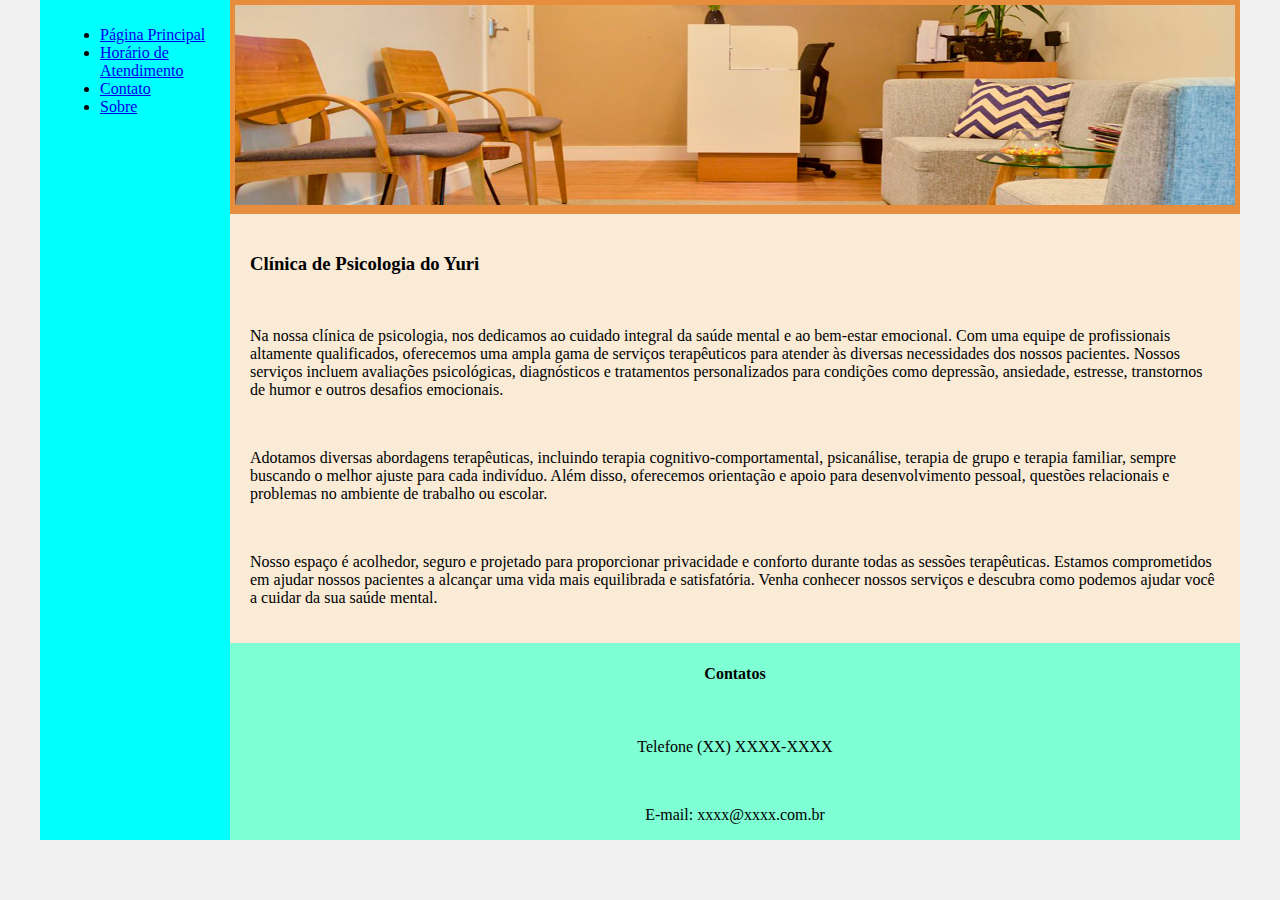
<file: index.html>
<!DOCTYPE html>
<html lang="en">
<head>
    <meta charset="UTF-8">
    <meta http-equiv="X-UA-Compatible" content="IE=edge">
    <meta name="viewport" content="width=device-width, initial-scale=1.0">
    <title>Página Inicial</title>
    <link rel="stylesheet" href="style.css">
</head>
<body>
    <div class="wrapper">
        <div class="menu">
            <!-- Aqui vai o seu menu -->
            <ul>
                <li><a href="index.html">Página Principal</a></li>
                <li><a href="serviceHours.html">Horário de Atendimento</a></li>
                <li><a href="contact.html">Contato</a></li>
                <li><a href="about.html">Sobre</a></li>
            </ul>
        </div>

        <div class="main">
            <div class="header">
                <img src="psicologia-header-index.jpg">
            </div>
    
            <div class="content">
                <h3>Clínica de Psicologia do Yuri</h3>
                <br>
                <p>
                    Na nossa clínica de psicologia, nos dedicamos ao cuidado integral da saúde mental e ao bem-estar emocional. 
                    Com uma equipe de profissionais altamente qualificados, oferecemos uma ampla gama de serviços terapêuticos para atender 
                    às diversas necessidades dos nossos pacientes. Nossos serviços incluem avaliações psicológicas, diagnósticos e tratamentos personalizados 
                    para condições como depressão, ansiedade, estresse, transtornos de humor e outros desafios emocionais.
                </p>
                <br>
                <p>
                    Adotamos diversas abordagens terapêuticas, incluindo terapia cognitivo-comportamental, psicanálise, terapia de grupo e terapia familiar, 
                    sempre buscando o melhor ajuste para cada indivíduo. Além disso, oferecemos orientação e apoio para desenvolvimento pessoal, questões 
                    relacionais e problemas no ambiente de trabalho ou escolar.
                </p>
                <br>
                <p>
                    Nosso espaço é acolhedor, seguro e projetado para proporcionar privacidade e conforto durante todas as sessões terapêuticas. 
                    Estamos comprometidos em ajudar nossos pacientes a alcançar uma vida mais equilibrada e satisfatória. 
                    Venha conhecer nossos serviços e descubra como podemos ajudar você a cuidar da sua saúde mental.
                </p>

            </div>
    
            <div class="footer">
                <h4>Contatos</h4>
                <br>
                <p>Telefone (XX) XXXX-XXXX</p>
                <br>
                <p>E-mail: xxxx@xxxx.com.br</p>
            </div>
        </div>
    </div>
</body>
</html>
</file>
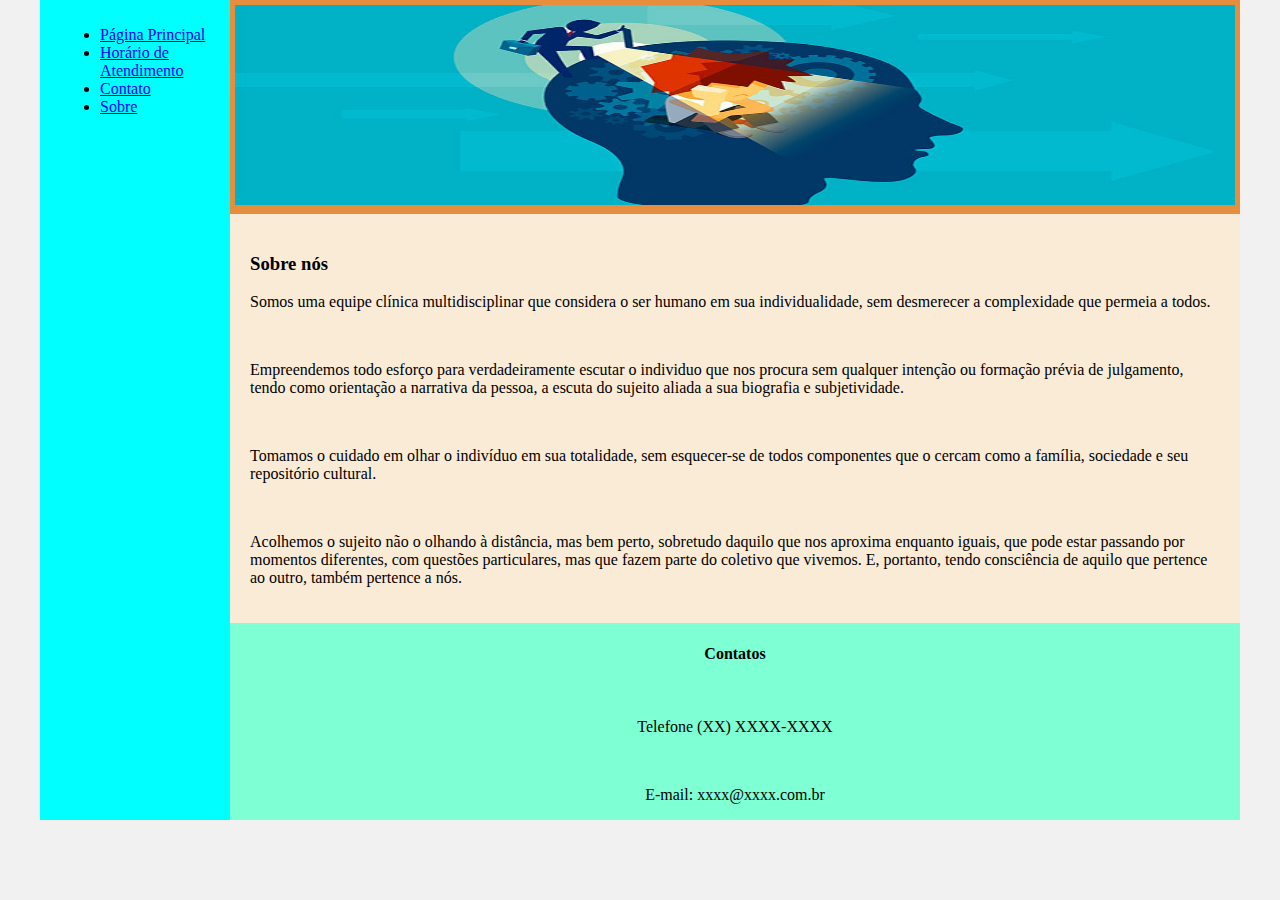
<file: about.html>
<!DOCTYPE html>
<html lang="en">
<head>
    <meta charset="UTF-8">
    <meta http-equiv="X-UA-Compatible" content="IE=edge">
    <meta name="viewport" content="width=device-width, initial-scale=1.0">
    <title>Página Inicial</title>
    <link rel="stylesheet" href="style.css">
</head>
<body>
    <div class="wrapper">
        <div class="menu">
            <!-- Aqui vai o seu menu -->
            <ul>
                <li><a href="index.html">Página Principal</a></li>
                <li><a href="serviceHours.html">Horário de Atendimento</a></li>
                <li><a href="contact.html">Contato</a></li>
                <li><a href="about.html">Sobre</a></li>
            </ul>
        </div>

        <div class="main">
            <div class="header">
                <img src="sobre-nos.jpg">
            </div>
    
            <div class="content">
                <h3><strong>Sobre nós</strong></h3>
                <p>
                    Somos uma equipe clínica multidisciplinar que considera o ser humano em sua individualidade, sem desmerecer a complexidade que permeia a todos.
                </p>
                <br>
                <p>
                    Empreendemos todo esforço para verdadeiramente escutar o individuo que nos procura sem qualquer intenção ou formação prévia de julgamento, 
                    tendo como orientação a narrativa da pessoa, a escuta do sujeito aliada a sua biografia e subjetividade.
                </p>
                <br>
                <p>
                    Tomamos o cuidado em olhar o indivíduo em sua totalidade, sem esquecer-se de todos componentes que o cercam como a família, sociedade e seu repositório cultural.
                </p>
                <br>
                <p>
                    Acolhemos o sujeito não o olhando à distância, mas bem perto, sobretudo daquilo que nos aproxima enquanto iguais, 
                    que pode estar passando por momentos diferentes, com questões particulares, mas que fazem parte do coletivo que vivemos. 
                    E, portanto, tendo consciência de aquilo que pertence ao outro, também pertence a nós.
                </p>
            </div>
    
            <div class="footer">
                <h4>Contatos</h4>
                <br>
                <p>Telefone (XX) XXXX-XXXX</p>
                <br>
                <p>E-mail: xxxx@xxxx.com.br</p>
            </div>
        </div>
    </div>
</body>
</html>
</file>
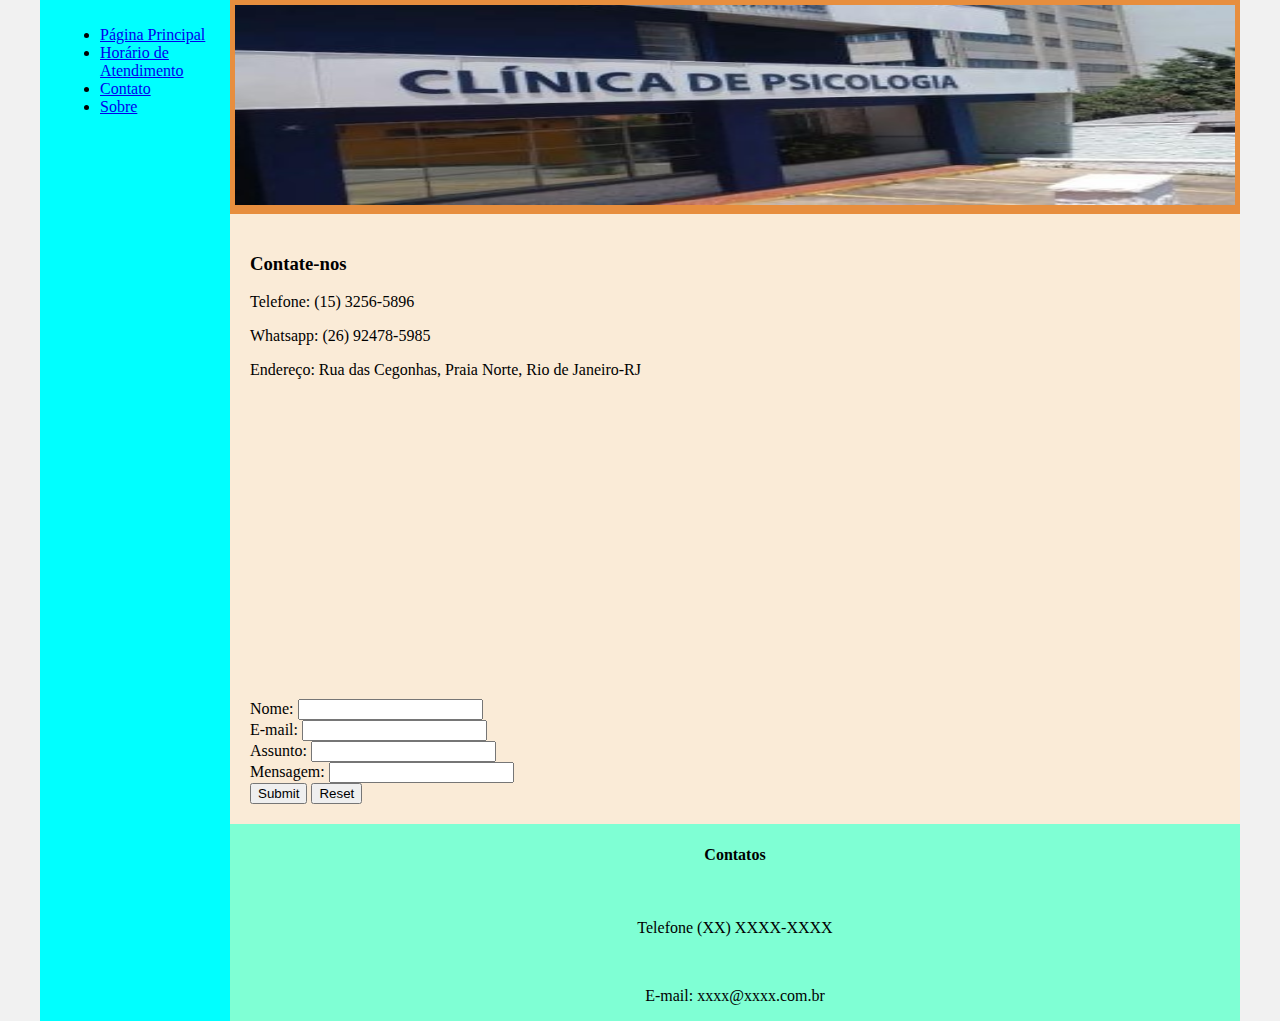
<file: contact.html>
<!DOCTYPE html>
<html lang="en">
<head>
    <meta charset="UTF-8">
    <meta http-equiv="X-UA-Compatible" content="IE=edge">
    <meta name="viewport" content="width=device-width, initial-scale=1.0">
    <title>Página Inicial</title>
    <link rel="stylesheet" href="style.css">
</head>
<body>
    <div class="wrapper">
        <div class="menu">
            <!-- Aqui vai o seu menu -->
            <ul>
                <li><a href="index.html">Página Principal</a></li>
                <li><a href="serviceHours.html">Horário de Atendimento</a></li>
                <li><a href="contact.html">Contato</a></li>
                <li><a href="about.html">Sobre</a></li>
            </ul>
        </div>

        <div class="main">
            <div class="header">
                <img src="contato.jpg">
            </div>
    
            <div class="content">
                <h3><strong>Contate-nos</strong></h3>
                <p>Telefone: (15) 3256-5896</p>
                <p>Whatsapp: (26) 92478-5985</p>
                <p>Endereço: Rua das Cegonhas, Praia Norte, Rio de Janeiro-RJ</p>
                <iframe src="https://www.google.com/maps/embed?pb=!1m18!1m12!1m3!1d3676.81191745172!2d-43.46320517757238!3d-22.84644703237488!2m3!1f0!2f0!3f0!3m2!1i1024!2i768!4f13.1!3m3!1m2!1s0x9960405725d4d1%3A0x30504bc60b5553c9!2sR.%20da%20Cegonha%20-%20Bangu%2C%20Rio%20de%20Janeiro%20-%20RJ%2C%2021866-000!5e0!3m2!1spt-BR!2sbr!4v1720806982635!5m2!1spt-BR!2sbr" width="400" height="300" style="border:0;" allowfullscreen="" loading="lazy" referrerpolicy="no-referrer-when-downgrade"></iframe>
                <form>
                    <label>Nome: </label><input type="text">
                    <br>
                    <label>E-mail: </label><input type="email">
                    <br>
                    <label>Assunto: </label><input type="text">
                    <br>
                    <label>Mensagem: </label><input type="textarea">
                    <br>
                    <input type="submit">
                    <input type="reset">
                </form>
            </div>
    
            <div class="footer">
                <h4>Contatos</h4>
                <br>
                <p>Telefone (XX) XXXX-XXXX</p>
                <br>
                <p>E-mail: xxxx@xxxx.com.br</p>
            </div>
        </div>
    </div>
</body>
</html>
</file>
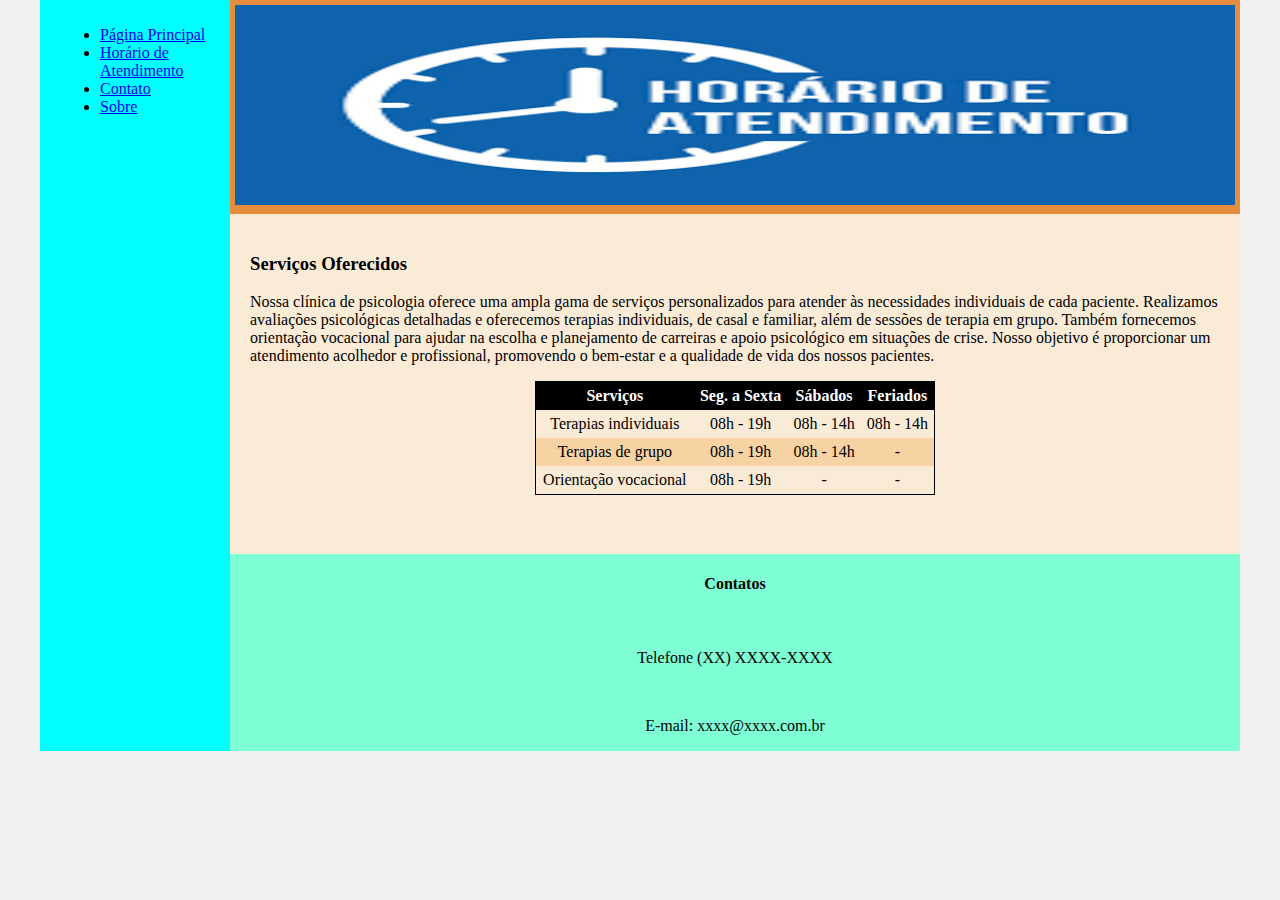
<file: serviceHours.html>
<!DOCTYPE html>
<html lang="en">
<head>
    <meta charset="UTF-8">
    <meta http-equiv="X-UA-Compatible" content="IE=edge">
    <meta name="viewport" content="width=device-width, initial-scale=1.0">
    <title>Página Inicial</title>
    <link rel="stylesheet" href="style.css">
</head>
<body>
    <div class="wrapper">
        <div class="menu">
            <!-- Aqui vai o seu menu -->
            <ul>
                <li><a href="index.html">Página Principal</a></li>
                <li><a href="serviceHours.html">Horário de Atendimento</a></li>
                <li><a href="contact.html">Contato</a></li>
                <li><a href="about.html">Sobre</a></li>
            </ul>
        </div>

        <div class="main">
            <div class="header">
                <img src="atendimento.png">
            </div>
    
            <div class="content">
                <h3><strong>Serviços Oferecidos</strong></h3>
                <p>
                    Nossa clínica de psicologia oferece uma ampla gama de serviços personalizados para atender às necessidades individuais de cada paciente. 
                    Realizamos avaliações psicológicas detalhadas e oferecemos terapias individuais, de casal e familiar, além de sessões de terapia em grupo. 
                    Também fornecemos orientação vocacional para ajudar na escolha e planejamento de carreiras e apoio psicológico em situações de crise. 
                    Nosso objetivo é proporcionar um atendimento acolhedor e profissional, promovendo o bem-estar e a qualidade de vida dos nossos pacientes.
                </p>
                <table width="400" align="center" cellspacing="0" cellpadding="5">
                    <thead>
                        <tr>
                            <th>Serviços</th>
                            <th>Seg. a Sexta</th>
                            <th>Sábados</th>
                            <th>Feriados</th>
                        </tr>
                    </thead>
                    <tbody>
                        <tr>
                            <td>Terapias individuais</td>
                            <td>08h - 19h</td>
                            <td>08h - 14h</td>
                            <td>08h - 14h</td>
                        </tr>
                        <tr>
                            <td>Terapias de grupo</td>
                            <td>08h - 19h</td>
                            <td>08h - 14h</td>
                            <td>-</td>
                        </tr>
                        <tr>
                            <td>Orientação vocacional</td>
                            <td>08h - 19h</td>
                            <td>-</td>
                            <td>-</td>
                        </tr>
                    </tbody>
                </table>

            </div>
    
            <div class="footer">
                <h4>Contatos</h4>
                <br>
                <p>Telefone (XX) XXXX-XXXX</p>
                <br>
                <p>E-mail: xxxx@xxxx.com.br</p>
            </div>
        </div>
    </div>
</body>
</html>
</file>
<file: style.css>
html, body {
    margin: 0;
}
body {
    background-color: #f1f1f1;
    display: flex;
    justify-content: center;
}

.wrapper {
    width: 1200px;
    display: flex;
    margin: 0 auto;
    background-color: aquamarine;
}
.main {
    display: flex;
    flex-flow: column;
    width: 85%;
}
.menu {
    width: 15%;
    background-color: aqua;
    padding: 10px 20px 0px;
}
.header {
    background-color: rgb(231, 142, 62);
    min-height: 150px;
}
.header img {
    padding: 5px;
    height: 200px;
    width: 1000px;
}
.content {
    background-color: antiquewhite;
    min-height: 300px;
    padding: 20px;
}
table{
    border: solid 1px black;
    text-align: center;
}
table thead th {
    background: black;
    color: white;
}

table tbody tr:nth-child(even) td {
    background-color: rgb(247, 210, 163);
}

table tbody tr:hover td {
    background-color: #e9e9e9;
    cursor: pointer;
}
.footer {
    background-color: aquamarine;
    min-height: 150px;
    text-align: center;
}
</file>
